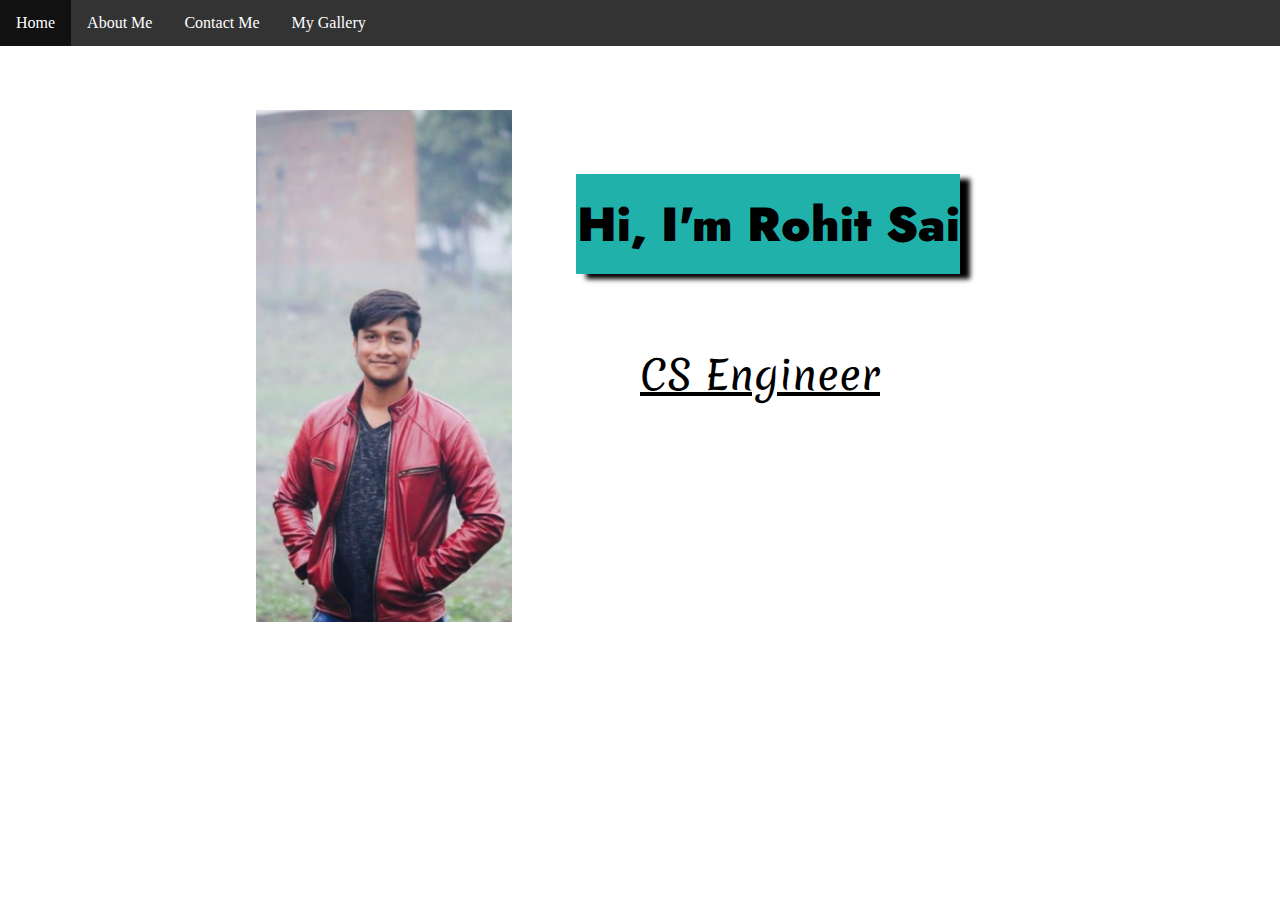
<file: index.html>
<!DOCTYPE html>
<html lang="en" >
<head>
    <meta charset="UTF-8">
    <meta http-equiv="X-UA-Compatible" content="IE=edge">
    <meta name="viewport" content="width=device-width, initial-scale=1.0">
    <link rel="stylesheet" href="css/style.css">
    <link rel="preconnect" href="https://fonts.googleapis.com">
    <link rel="preconnect" href="https://fonts.gstatic.com" crossorigin>
    <link href="https://fonts.googleapis.com/css2?family=Bree+Serif&family=Kanit:ital,wght@1,300&display=swap" rel="stylesheet">
    <link rel="preconnect" href="https://fonts.googleapis.com">
<link rel="preconnect" href="https://fonts.gstatic.com" crossorigin>
<link href="https://fonts.googleapis.com/css2?family=Merienda&display=swap" rel="stylesheet">
<link rel="preconnect" href="https://fonts.googleapis.com">
<link rel="preconnect" href="https://fonts.gstatic.com" crossorigin>
<link href="https://fonts.googleapis.com/css2?family=Jost:ital@1&display=swap" rel="stylesheet">
<link rel="preconnect" href="https://fonts.googleapis.com">
<link rel="preconnect" href="https://fonts.gstatic.com" crossorigin>
<link href="https://fonts.googleapis.com/css2?family=Bree+Serif&display=swap" rel="stylesheet">
    <link rel="icon" href="siteicon.png">
    <title>Rohit's Personal Website</title>
</head>
<body>
    <div>
    <ul class="topnav">
        <li><a id="home"href="index.html">Home</a></li>
        <li><a id="about" href="aboutme.html">About Me</a></li>
        <li><a id="contactme" href="contactme.html">Contact Me</a></li>
        <li><a href="gallery.html" id="gallery">My Gallery</a></li>
      </ul>
 <div class="root">
        <img class="image" src="images/introimage.png" alt="" class="introimg">
        <div>
        <h1 class="introh1">
           <strong> Hi, I'm Rohit Sai</strong>
        </h1>
        <p class="introp">CS Engineer</p>
    </div>
</div>
</div>
</body> 
</html>
</file>
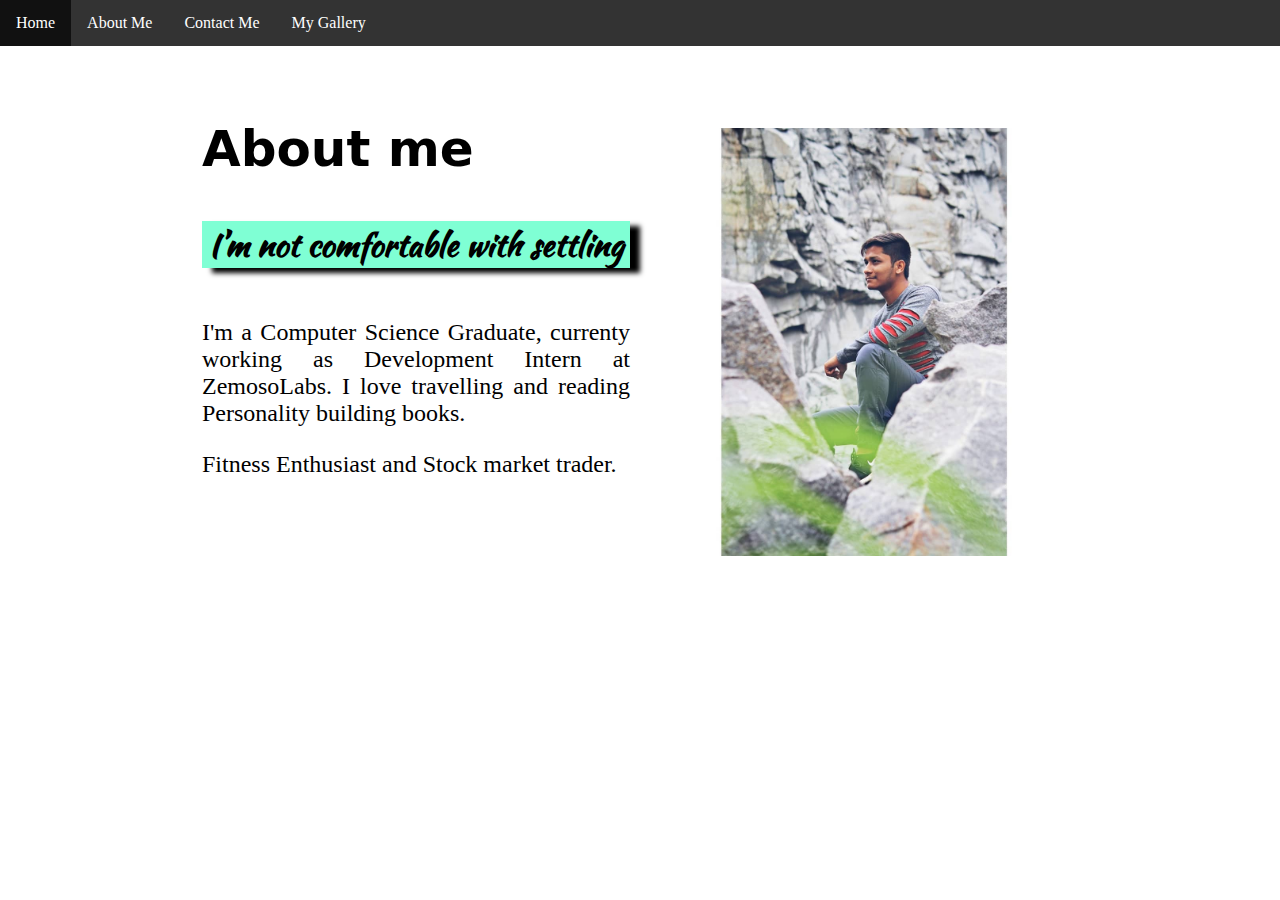
<file: aboutme.html>
<!DOCTYPE html>
<html lang="en">
<head>
    <meta charset="UTF-8">
    <meta http-equiv="X-UA-Compatible" content="IE=edge">
    <meta name="viewport" content="width=device-width, initial-scale=1.0">
    <link rel="stylesheet" href="css/style.css">
    <link rel="preconnect" href="https://fonts.googleapis.com">
    <link rel="preconnect" href="https://fonts.gstatic.com" crossorigin>
    <link href="https://fonts.googleapis.com/css2?family=Bree+Serif&family=Kanit:ital,wght@1,300&family=Kaushan+Script&display=swap" rel="stylesheet">
    <link rel="preconnect" href="https://fonts.googleapis.com">
    <link rel="preconnect" href="https://fonts.gstatic.com" crossorigin>
    <link href="https://fonts.googleapis.com/css2?family=Philosopher&display=swap" rel="stylesheet">
    <link rel="icon" href="siteicon.png">

    <title>AboutMe</title>
</head>
<body>
<div>
    <div>
    <ul class="topnav">
        <li><a id="home"href="index.html">Home</a></li>
        <li><a id="about" href="aboutme.html">About Me</a></li>
        <li><a id="contactme" href="contactme.html">Contact Me</a></li>
        <li><a href="gallery.html" id="gallery">My Gallery</a></li>
      </ul>
    </div>
   
        <div class="row">
            <div class="column">
                <h2 class="abouth2">About me</h2>
                <h1 class="aboutp" style="margin-top: 10%;" >I’m not comfortable with settling</h1>
                <p  class="text" style="margin-top: 12%;" >I'm a Computer Science Graduate, currenty working as Development Intern at ZemosoLabs. I love travelling and reading Personality building books.</p>
           
                <p  class="text">Fitness Enthusiast and Stock market trader.</p>
            </div>
            <div class="column">
                <img src="images/rohit1.jpg" alt="" class="aboutimg">
            </div>
          </div>
    </div>
</div>
</body>
</html>
</file>
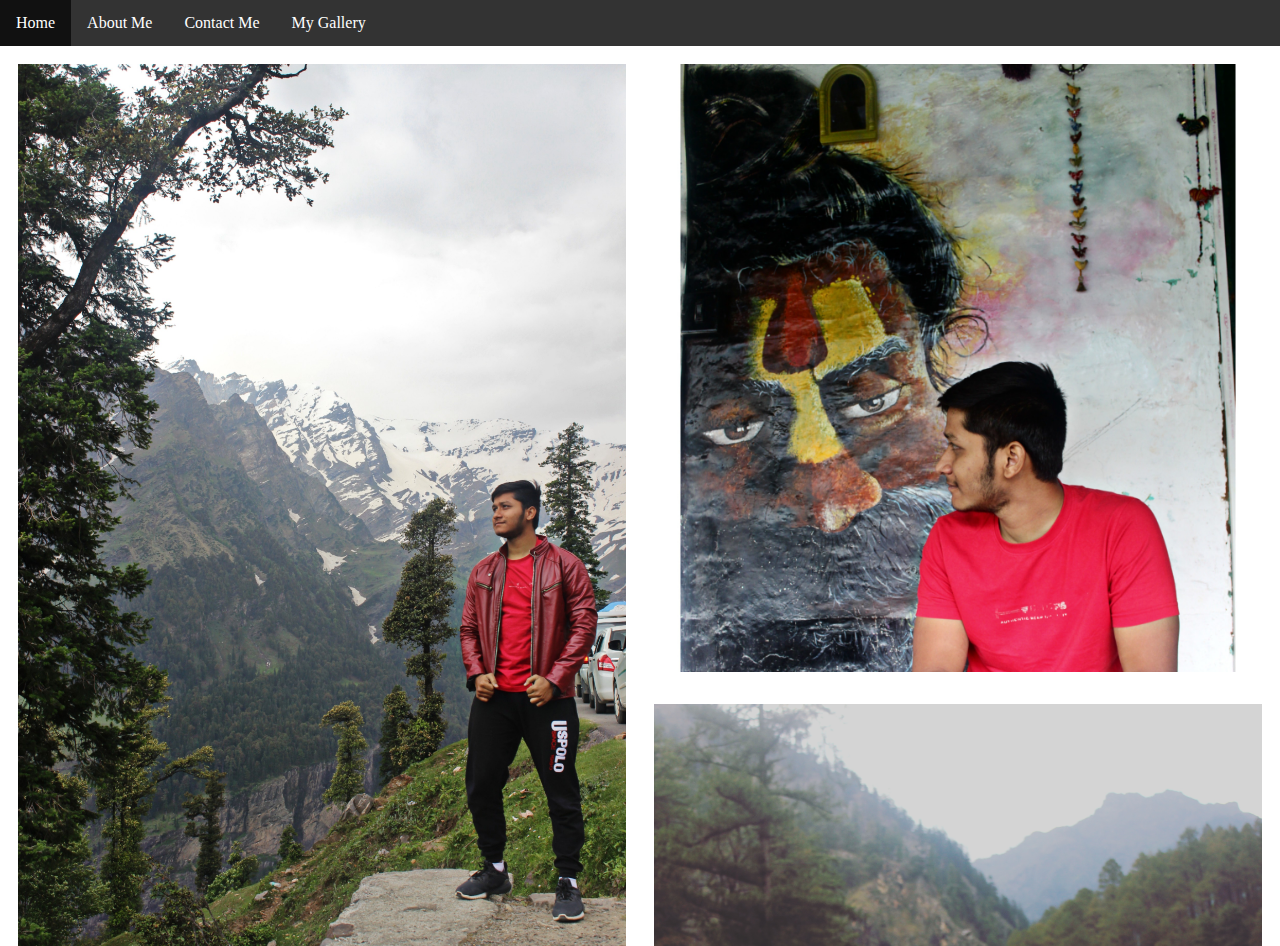
<file: gallery.html>
<!DOCTYPE html>
<html lang="en" >
<head>
  <meta charset="UTF-8">
  <meta http-equiv="X-UA-Compatible" content="IE=edge">
  <meta name="viewport" content="width=device-width, initial-scale=1.0">
  <link rel="icon" href="siteicon.png">
  <link rel="stylesheet" href="css/gallerystyle.css">
  <title>My Gallery</title>
</head>
<body style="overflow: hidden;">
    <div>
    <ul class="topnav">
      <li><a id="home"href="index.html">Home</a></li>
      <li><a id="about" href="aboutme.html">About Me</a></li>
      <li><a id="contactme" href="contactme.html">Contact Me</a></li>
      <li><a href="gallery.html" id="gallery">My Gallery</a></li>
      </ul>

    <div class="outer-grid">
      <div class="inner-grid">
      <img src="images/image0.jpg" alt="Image 0"/>
      <img src="images/image1.jpg" alt="Image 1"/>
      <img src="images/image2.jpg" alt="Image 2"/>
      <img src="images/image5.jpg" alt="Image 5">
      </div>
      <div class="inner-grid">
        <img src="images/image3.jpg" alt="Image 3">
        <img src="images/image4.jpg"  alt="Image 4">
        <img src="images/image7.jpg" alt="Image 7">
        <img src="images/image6.jpg"  alt="Image 6">
      </div>
     
      </div>
</div>
</body> 
</html>
</file>
<file: css/style.css>
body {
  text-align: center;
  margin: 0;
}

  
 
.sub{
  height: fit-content;
}

/* Create four equal columns that sits next to each other */
.col-3 {
  /* flex: 25%;
  max-width: 25%;
  padding: 0 4px; */
  float: left;
  width: 33.33%;
}

.column img {
  margin-top: 8px;
  vertical-align: middle;
}
.gallerimg{
  height: 350px;
  width: 350px;
}
/* Responsive layout - makes a two column-layout instead of four columns */
@media screen and (max-width: 800px) {
  .column {
    -ms-flex: 50%;
    flex: 50%;
    max-width: 50%;
  }
}

/* Responsive layout - makes the two columns stack on top of each other instead of next to each other */
@media screen and (max-width: 600px) {
  .column {
    -ms-flex: 100%;
    flex: 100%;
    max-width: 100%;
  }
}
.intro{
  /* position: relative;
  margin-top: 100px; */
  display: flex;
  flex-direction: column-reverse;
}

.introh1{
  display: flex;
    background-color: lightseagreen;
    /* width: 25%; */
    height: 100px;
    align-items: center;
    justify-content: center;
    box-shadow: 10px 5px 5px;
    margin-left: 45%;
    margin-top: -35%;
    margin-right: 40px;
    width: 30%;
    font-size: -webkit-xxx-large;
    font-family: 'Jost', sans-serif;
}

 .introp{
  position: absolute;
  /* margin-left: 800px; */
  /* margin-top: 280px; */
  margin-left: 50%;
  font-size: 40px;
  text-decoration: underline;
  font-family: 'Merienda', cursive;
}  
.image{
  width: 20%;
    height: 25%;
    display: flex;
    margin-left: 20%;
    margin-top: 5%;
}
.grid{
  display: grid;
  grid-template-columns: auto auto auto;
  padding: 10px;
}
.introimg{
    height: 700px;
    float: left;
    margin-left: 300px;
}

ul.topnav {
  display: flex;
  list-style-type: none;
  margin: 0;
  padding: 0;
  overflow: hidden;
  background-color: #333;
}

ul.topnav li {
  float: left;
  display: flex;
}

ul.topnav li a {
  display: flex;
  color: white;
  text-align: center;
  padding: 14px 16px;
  text-decoration: none;
}

ul.topnav li a:hover {
  background-color: #111;
}

@media screen and (max-width: 600px) {
  ul.topnav li.right, 
  ul.topnav li {float: none;}
}


.about{
  position: relative;
  margin-top: 180px;
}

.abouth2{
  position: absolute;
  display: contents;
  font-family: system-ui;
  margin-top: 0;
  font-size: 50px;
  text-decoration: underline;
}

.aboutp{
  display: flex;
    justify-content: center;
  background-color: aquamarine;
  font-family: 'Bree Serif', serif;
/* font-family: 'Kanit', sans-serif; */
font-family: 'Kaushan Script', cursive;
box-shadow: 10px 5px 5px;

}

* {
  box-sizing: border-box;
}
  .row {display: flex;
    justify-content: center;
    margin-top: 5%;
  }

.column{
  /* float: left; */
  width: 35%;
  padding: 10px;
  height: 300px;
  justify-content: center;
    text-align: justify;
}

.aboutbody{
  /* position: absolute;
    margin-left: 400px;
    margin-top: 250px;
    font-size: 20px; */
    margin-left: 25px;
    position: absolute;
    margin-right: auto;
    width: 45%;
}

.aboutimg{
  /* width: 500px; */
 width: 100%;
}

.text{
  font-size: x-large;
}

.aboutp1{
  /* width: 500px; */
  text-align: justify;
  font-family: 'Philosopher', sans-serif;
}

.aboutp2{
 
  text-align: justify;
  font-family: 'Philosopher', sans-serif;
}

.contactmeheader{
  color: aliceblue;
  font-size: 60px;
  margin-top: 100px;
  font-family: 'Kanit', sans-serif;
  text-decoration: underline ;
}

.sociallist{
  margin-top: 90px;
    list-style: none;
    display: flex;
    justify-content: center;
    padding: 0;
}

.fab{
  font-size: 45px;
  width: 45px;
}

.contactmelinks{
  margin-top: 150px;
}

.gmail{
  color: rgb(104, 124, 168);
  font-size: 40px;
  text-decoration: none;
}

.gmail:hover{
  text-decoration: underline;
}

.sociallistitem{
  margin: 20px 20px 20px 20px;
}

.sociallistlink:hover{
  opacity: .5;

}
</file>
<file: css/gallerystyle.css>
body{
    margin: 0;
    text-align: center;
}


* {
  box-sizing: border-box;
}

ul.topnav {
  display: flex;
  list-style-type: none;
  margin: 0;
  padding: 0;
  overflow: hidden;
  background-color: #333;
  }
  
  ul.topnav li {
    float: left;
    display: flex;
  }
  
  ul.topnav li a {
    display: flex;
    color: white;
    text-align: center;
    padding: 14px 16px;
    text-decoration: none;
  }
  
  ul.topnav li a:hover {
    background-color: #111;
  }
  
  @media screen and (max-width: 600px) {
    ul.topnav li.right, 
    ul.topnav li {float: none;}
  }

  .galleryimg {
    width: 100%;
    height: 100%;
    object-fit: cover;
}

.galleryitem1{
    grid-column-start: 1;
    grid-column-end: 3;
    grid-row-start: 1;
    grid-row-end: 3;
  }
  
  .galleryitem2 {
    grid-column-start: 3;
    grid-column-end: 5;
    grid-row-start: 1;
    grid-row-end: 3;
  }
  
  .galleryitem3 {
    grid-column-start: 5;
    grid-column-end: 9;
    grid-row-start: 1;
    grid-row-end: 6;
  }
  
  .galleryitem4 {
    grid-column-start: 1;
    grid-column-end: 5;
    grid-row-start: 3;
    grid-row-end: 6;
  }
  
  .galleryitem5{
    grid-column-start: 1;
    grid-column-end: 5;
    grid-row-start: 6;
    grid-row-end: 9;
  }
  
  .galleryitem6{
    grid-column-start: 5;
    grid-column-end: 9;
    grid-row-start: 6;
    grid-row-end: 9;
  }

  .galleryitem7{
    grid-column-start: 5;
    grid-column-end: 9;
    grid-row-start: 9;
    grid-row-end: 12;
  }

 .galleryitem8{
    grid-column-start: 1;
    grid-column-end: 5;
    grid-row-start: 9;
    grid-row-end: 12;
  }
  .outer-grid {
    display: flex;
    flex-wrap: wrap;
    overflow-y: scroll;
    height: 100vh;
    padding: 0 4px;
 }
 .inner-grid {
    flex: 25%;
    max-width: 50%;
    padding: 0 4px;
 }
 .inner-grid img {
    margin-top: 8px;
    width: 100%;
    padding: 10px;
 }
 @media screen and (max-width: 800px) {
    .inner-grid {
       flex: 50%;
       max-width: 50%;
    }
 }
 @media screen and (max-width: 600px) {
    .inner-grid {
       flex: 100%;
       max-width: 100%;
    }
 }
</file>
